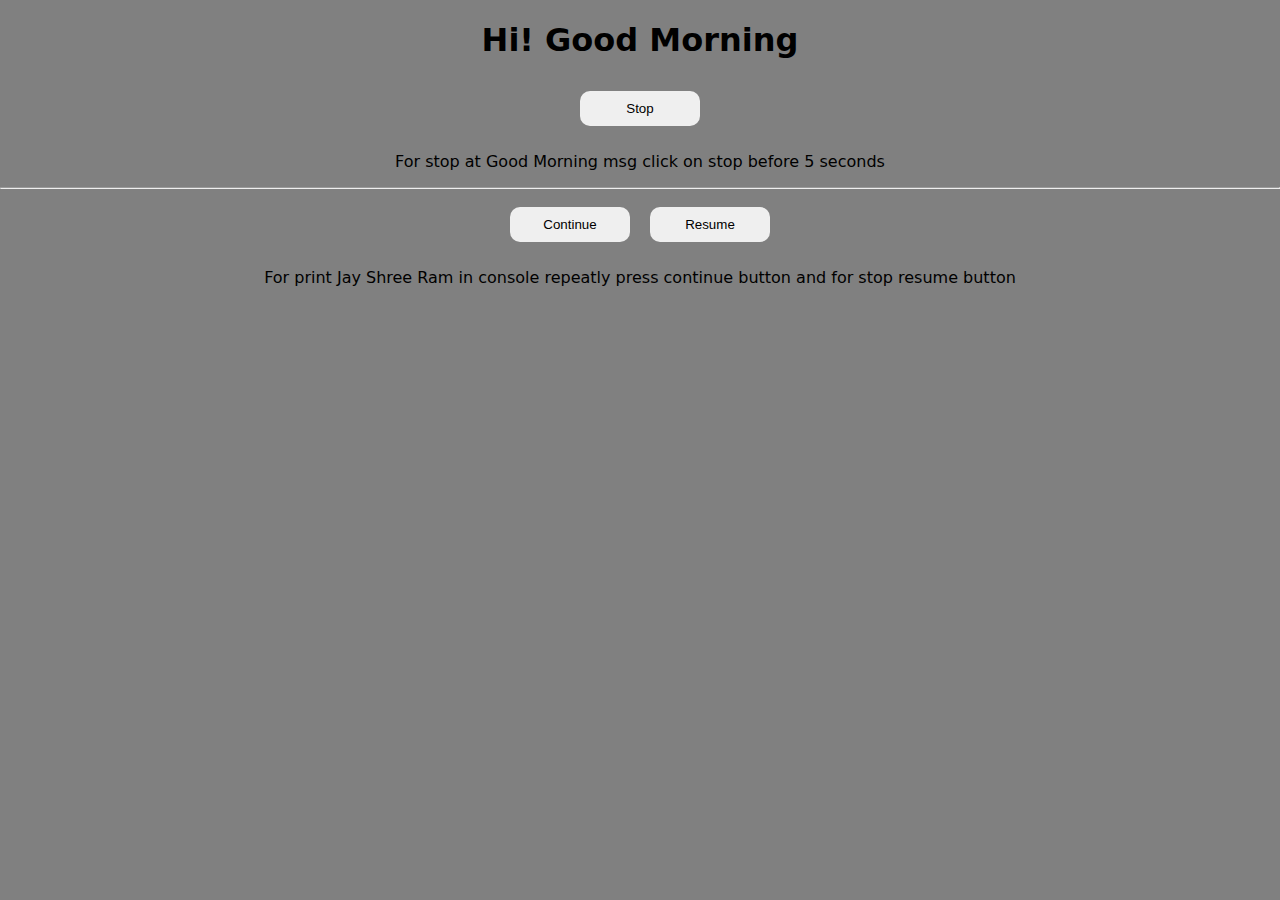
<file: 7_event/2_event/index.html>
<!DOCTYPE html>
<html lang="en">
  <head>
    <title>Home</title>
    <meta charset="UTF-8" />
    <meta name="viewport" content="width=device-width" />
    <link rel="stylesheet" href="styles.css" />
    <script type="module" src="script.js"></script>
  </head>
  <body>
    <h1>Hi! Good Morning</h1>
    <div class="container">
      <button id="stop">Stop</button>
    </div>
    <p>For stop at Good Morning msg click on stop before 5 seconds</p>
    <hr>
    <div class="task2">
      <button id="continue">Continue</button>
      <button id="pause">Resume</button>
    </div>
    <p>For print Jay Shree Ram in console repeatly press continue button and for stop resume button</p>
  </body>
</html>
</file>
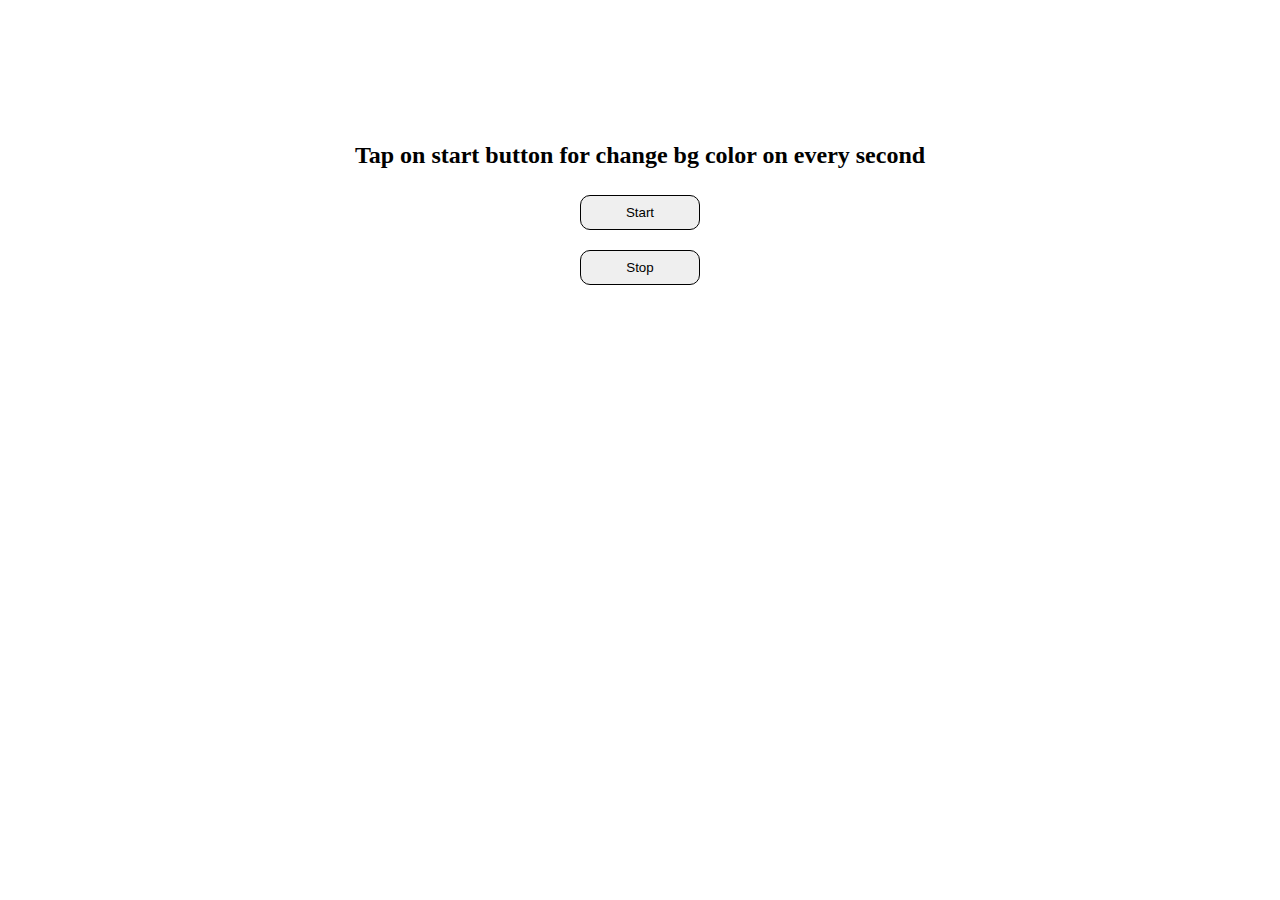
<file: 7_event/3_event/index.html>
<!DOCTYPE html>
<html lang="en">
  <head>
    <title>Home</title>
    <meta charset="UTF-8" />
    <meta name="viewport" content="width=device-width" />
    <link rel="stylesheet" href="styles.css" />
    <script type="module" src="script.js"></script>
  </head>
  <body>
    <div class="container">
      <h1>Tap on start button for change bg color on every second</h1>
      <button id="start">Start</button>
      <button id="stop">Stop</button>
    </div>
  </body>
</html>
</file>
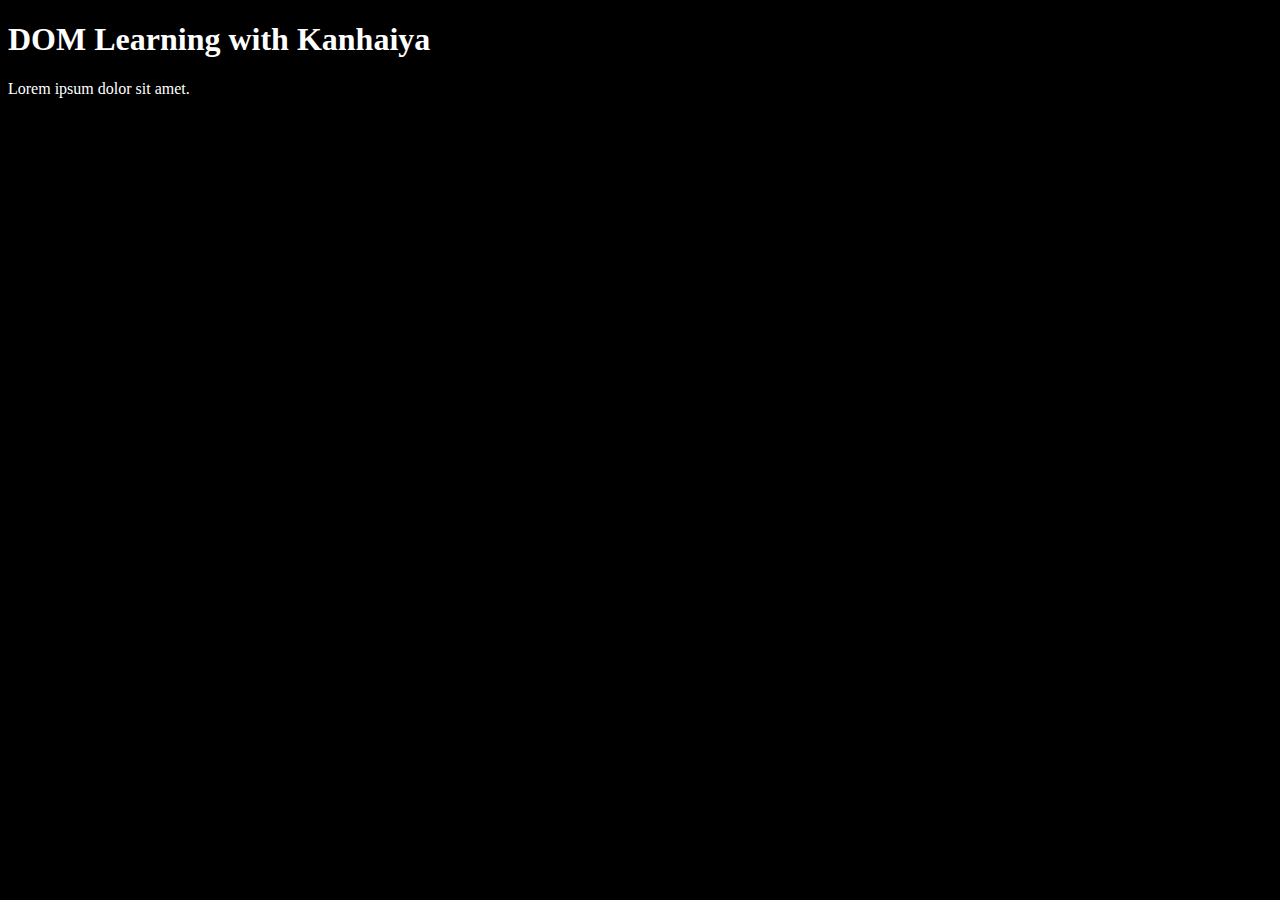
<file: 5_dom/1one.html>
<!DOCTYPE html>
<html lang="en">
<head>
    <meta charset="UTF-8">
    
    <title>DOM Manupulation</title>
    <style>
       .bg-black{
        background-color: black;
        color: white
       } 
    </style>
</head>
<body class = "bg-black">
    <div>
        <h1 classs = "heading">DOM Learning with Kanhaiya</h1>
        <p>Lorem ipsum dolor sit amet.</p>
    </div>
</body>
</html>
</file>
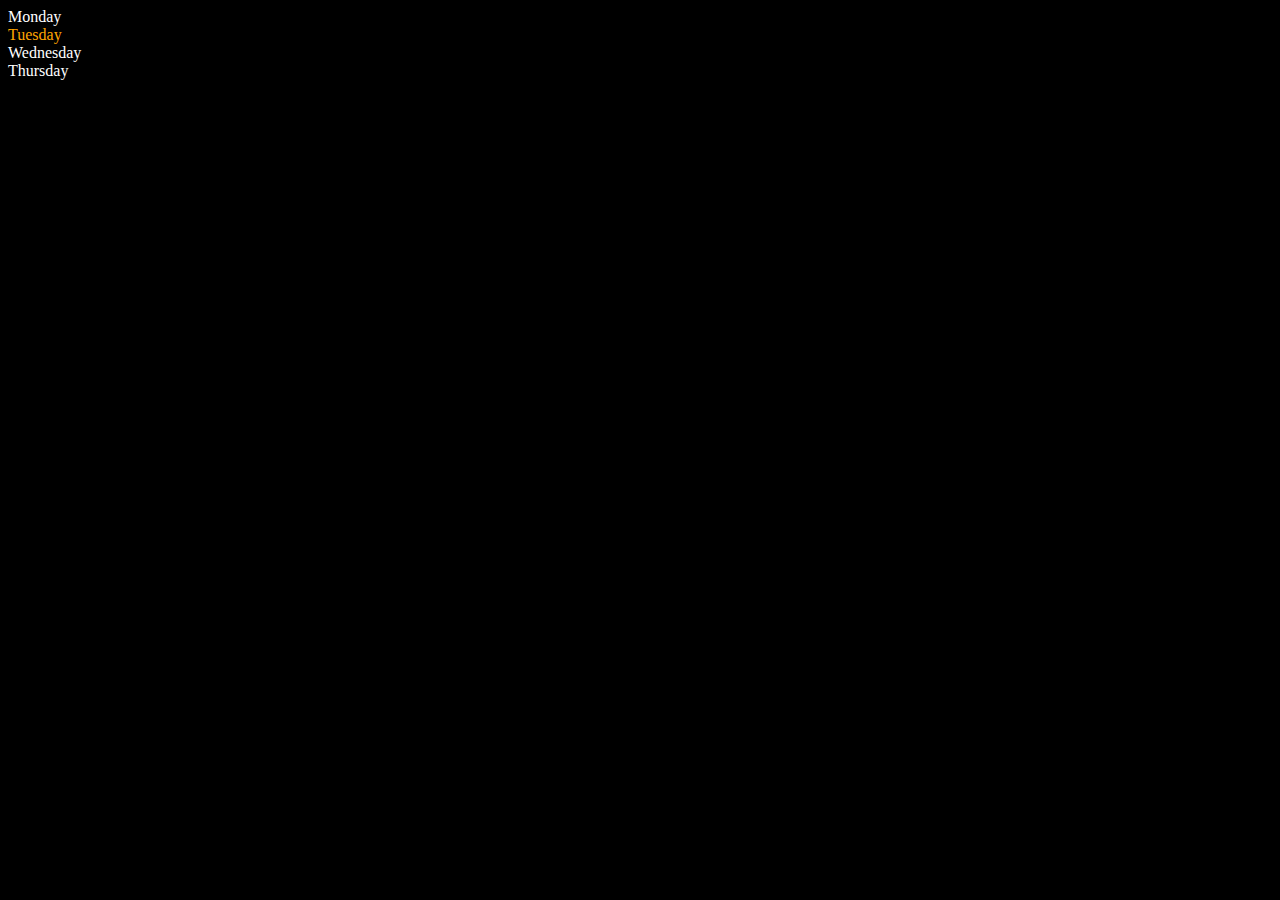
<file: 5_dom/2two.html>
<!DOCTYPE html>
<html lang="en">
<head>
    <meta charset="UTF-8">
    
    <title>DOM Manupulation</title>
    <style>
       .bg-black{
        background-color: black;
        color: white
       } 
    </style>
</head>
<body class = "bg-black">
   <div class="parent">
     <div class="day">Monday</div>
     <div class="day">Tuesday</div>
     <div class="day">Wednesday </div>
     <div class="day">Thursday</div>
   </div>
</body>
<script>
    const parent = document.querySelector('.parent')
    console.log(parent);
    console.log(parent.children);
    console.log(parent.children[1]);
    console.log(parent.children[1].innerHTML);


    for (let i = 0; i < parent.children.length; i++) {
        console.log(parent.children[i].innerHTML);    
    }

    parent.children[1].style.color = "orange"
    console.log(parent.firstElementChild);
    console.log(parent.lastElementChild);

    const dayOne = document.querySelector('.day')
    console.log(dayOne)
    console.log(dayOne.parentElement);
    console.log(dayOne.nextElementSibling);

    console.log("Node :", parent.childNodes);
</script>
</html>
</file>
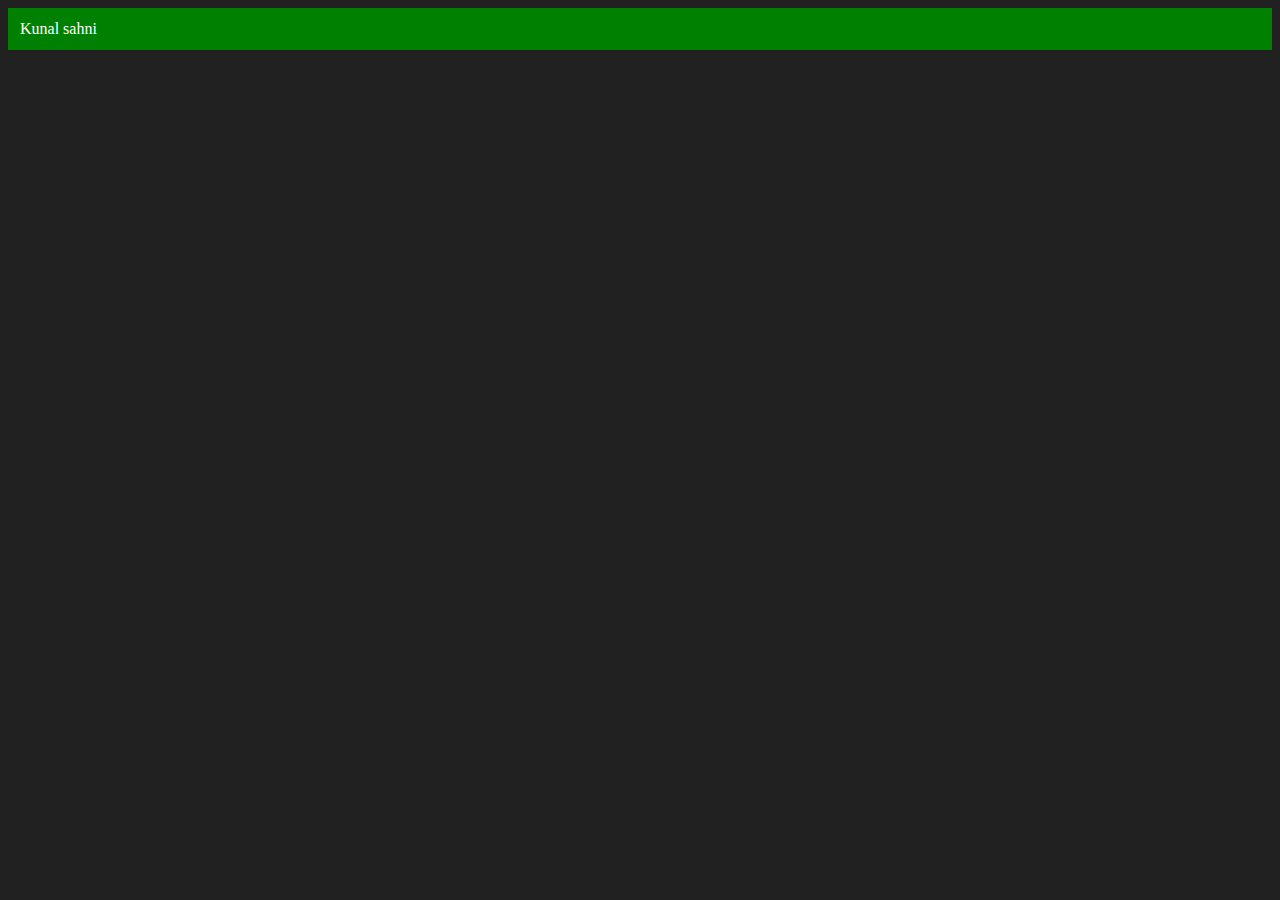
<file: 5_dom/3three.html>
<!DOCTYPE html>
<html lang="en">
<head>
    <meta charset="UTF-8">
    <meta name="viewport" content="width=device-width, initial-scale=1.0">
    <title>Append element by js</title>
</head>
<body style = "background-color: #212121; color: #fff;">
    
</body>
<script>
    let div = document.createElement('div')
    console.log(div);
    div.className = "main"
   // div.id = Math.round(Math.random() * 10 + 1)
    div.id = "clan"
    div.setAttribute = "title"
    div.style.backgroundColor = "green"
    div.style.padding = "12px"
    // div.innerHTML = "Kunal sahni"
    let addText = document.createTextNode = "Kunal sahni"
    div.append(addText) 
    document.body.append(div)
</script> 
</html>
</file>
<file: 7_event/2_event/styles.css>
* {
  box-sizing: border-box;
}

body {
  margin: 0;
  font-family: system-ui, sans-serif;
  color: black;
  background-color: grey;
}

h1,
p {
  text-align: center;
}

.container,
.task2{
  display: flex;
  justify-content: center;
}

#stop,
#continue,
#pause{
  height: 35px;
  width: 120px;
  border: none;
  border-radius: 10px;
  margin: 10px;
  cursor: pointer;
}
</file>
<file: 7_event/3_event/styles.css>
.container{
  height: 45vh;
  display: flex;
  justify-content: center;
  align-items: center;
  flex-direction: column;
}
 h1{
   font-size: 1.5rem;
   font-weight: bold;
 }

 #stop,
#start{
  height: 35px;
  width: 120px;
  border-radius: 10px;
  margin: 10px;
  cursor: pointer;
  border: 1px solid black;
}
</file>
